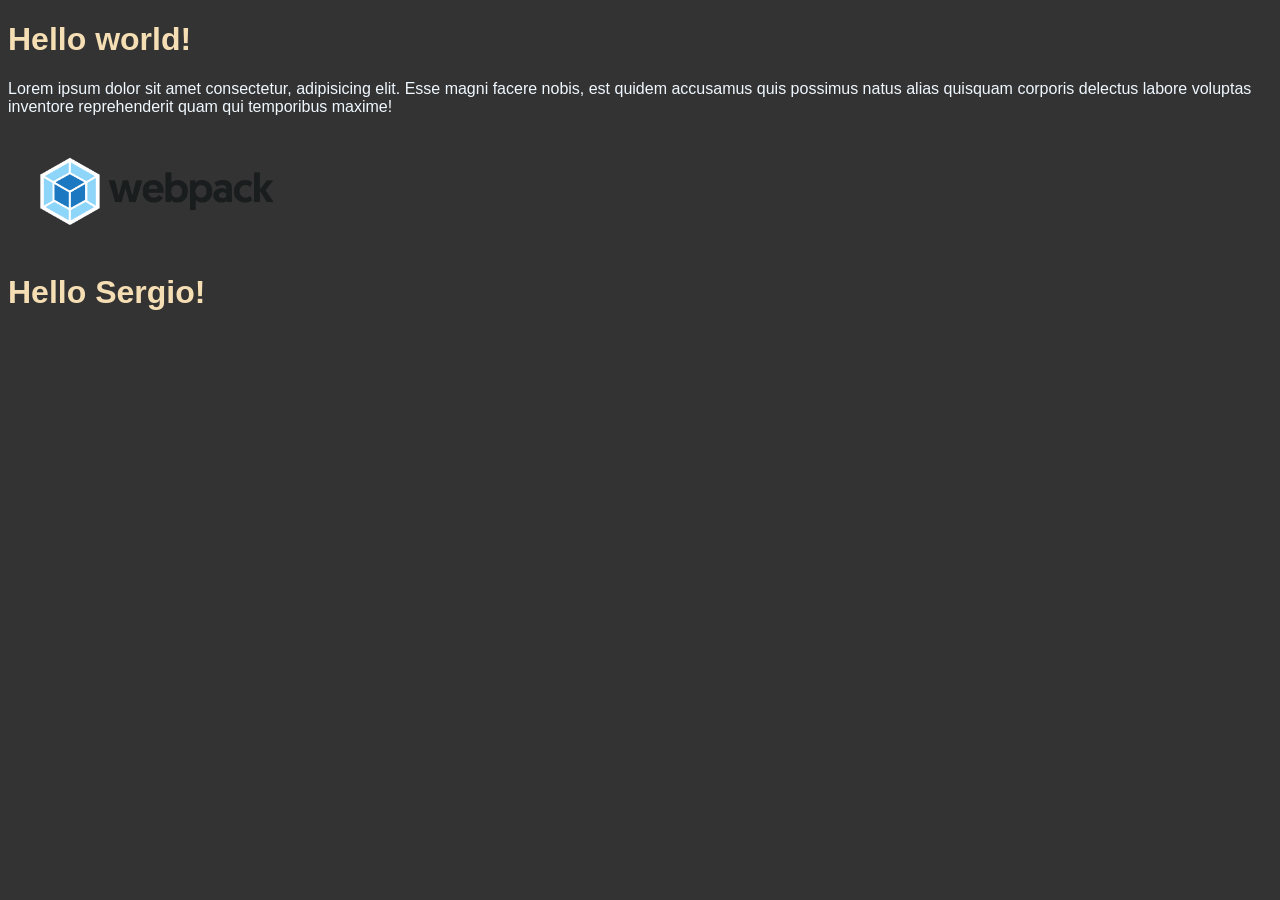
<file: docs/index.html>
<!doctype html><html lang="en"><head><meta charset="UTF-8"><meta http-equiv="X-UA-Compatible" content="IE=edge"><meta name="viewport" content="width=device-width,initial-scale=1"><title>Webpack</title><link href="maina14956d1ebc31b5112c2.css" rel="stylesheet"></head><body><h1>Hello world!</h1><div id="div"><p>Lorem ipsum dolor sit amet consectetur, adipisicing elit. Esse magni facere nobis, est quidem accusamus quis possimus natus alias quisquam corporis delectus labore voluptas inventore reprehenderit quam qui temporibus maxime!</p></div><img src="./assets/img/webpack-logo.png" alt="webpack-logo" srcset=""><script defer="defer" src="main60a78616c9a008b59a10.js"></script></body></html>
</file>
<file: docs/maina14956d1ebc31b5112c2.css>
body{background-color:#333;color:#f0f8ff;font-family:sans-serif}
</file>
